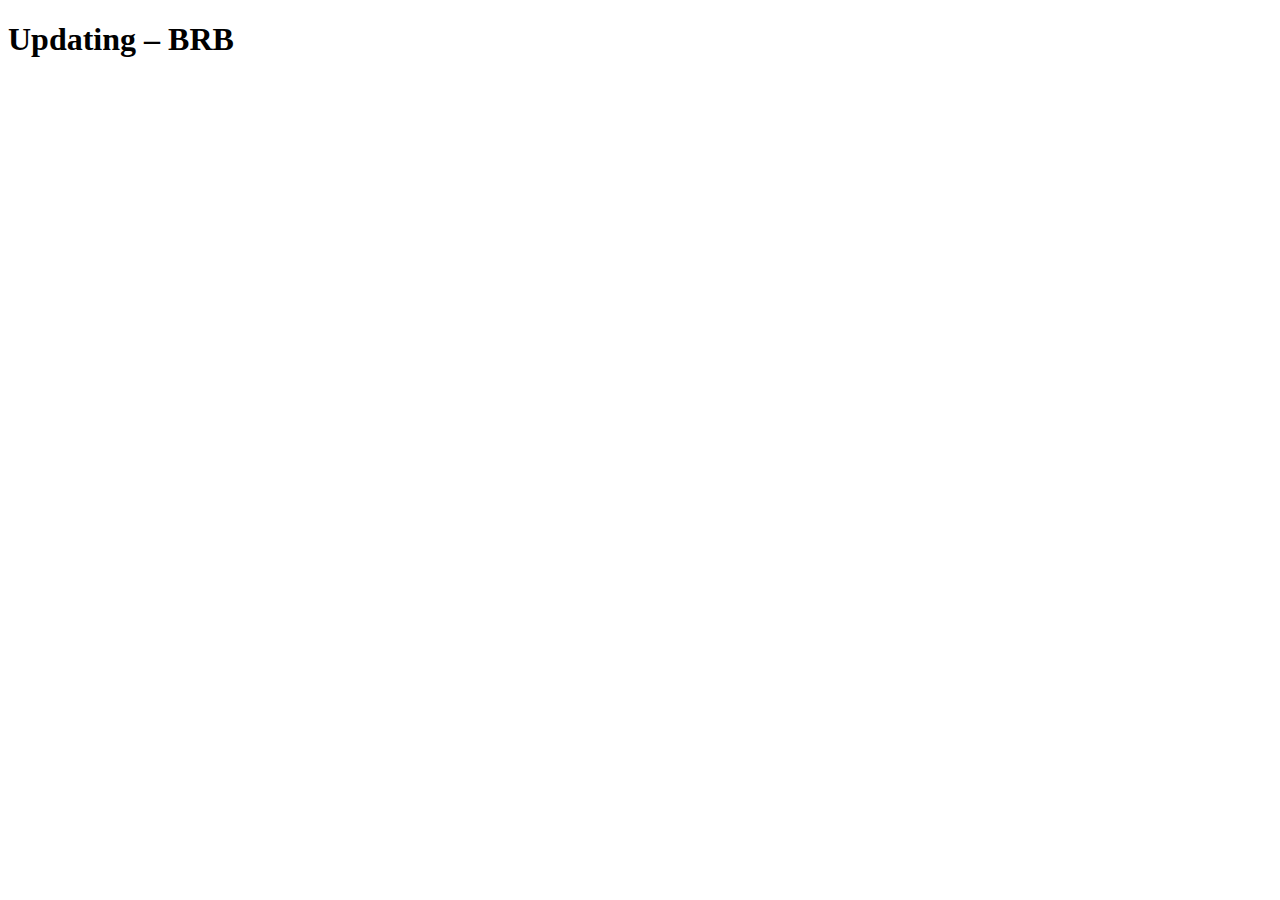
<file: index_2.html>
<!DOCTYPE html>
<html lang="en">
<head>
    <!-- Global site tag (gtag.js) - Google Analytics -->

  <script async src="https://www.googletagmanager.com/gtag/js?id=UA-6881481-17">
  </script>
  <script>
   window.dataLayer = window.dataLayer || [];
   function gtag(){dataLayer.push(arguments);}
   gtag('js', new Date());

   gtag('config', 'UA-6881481-17');
  </script>

  <title>Nice Portfolio - Design portfolio inspiration at the push of a button</title>
  <meta name="viewport" content="width=device-width,initial-scale=1.0">
    <meta content="A showcase of the best design portfolios on the web today. Push button, get portfolio." name="description">
    <meta name="keywords" content="Design, Portfolios, Product Design, Designers, Inspirations, Web Design">
    <meta name="twitter:card" content="summary" />
<meta name="twitter:site" content="@kimw" />
<meta name="twitter:title" content="Nice Portfolio" />
<meta name="twitter:description" content="Design portfolio inspiration at the push of a button." />
<meta name="twitter:image" content="http://niceportfol.io/niceportfolio_twittercard.png" />
    
    
<link rel="stylesheet" type="text/css" href="style.css">
    <link rel="stylesheet" type="text/css" href="fonts/icons.css">
<link href="favicon-32x32.png" rel="icon" sizes="32x32" type="image/png">
<link href="favicon-16x16.png" rel="icon" sizes="16x16" type="image/png">
<script src="https://code.jquery.com/jquery-3.3.1.min.js" integrity="sha256-FgpCb/KJQlLNfOu91ta32o/NMZxltwRo8QtmkMRdAu8=" crossorigin="anonymous"></script>
<script src="js/folios.js"></script>
<script src="js/colours.js"></script>
    <script>
  $(function(){
    var includes = $('[data-include]');
    jQuery.each(includes, function(){
      var file = 'views/' + $(this).data('include') + '.html';
      $(this).load(file);
    });
  });
</script>
    
    <script>
        $.ajaxPrefilter(function( options, original_Options, jqXHR ) { options.async = true; });
    </script>

   
</head>
<body id="body" class="light-mode"> 

<h1>Updating – BRB </h1>


</body>
</html>
</file>
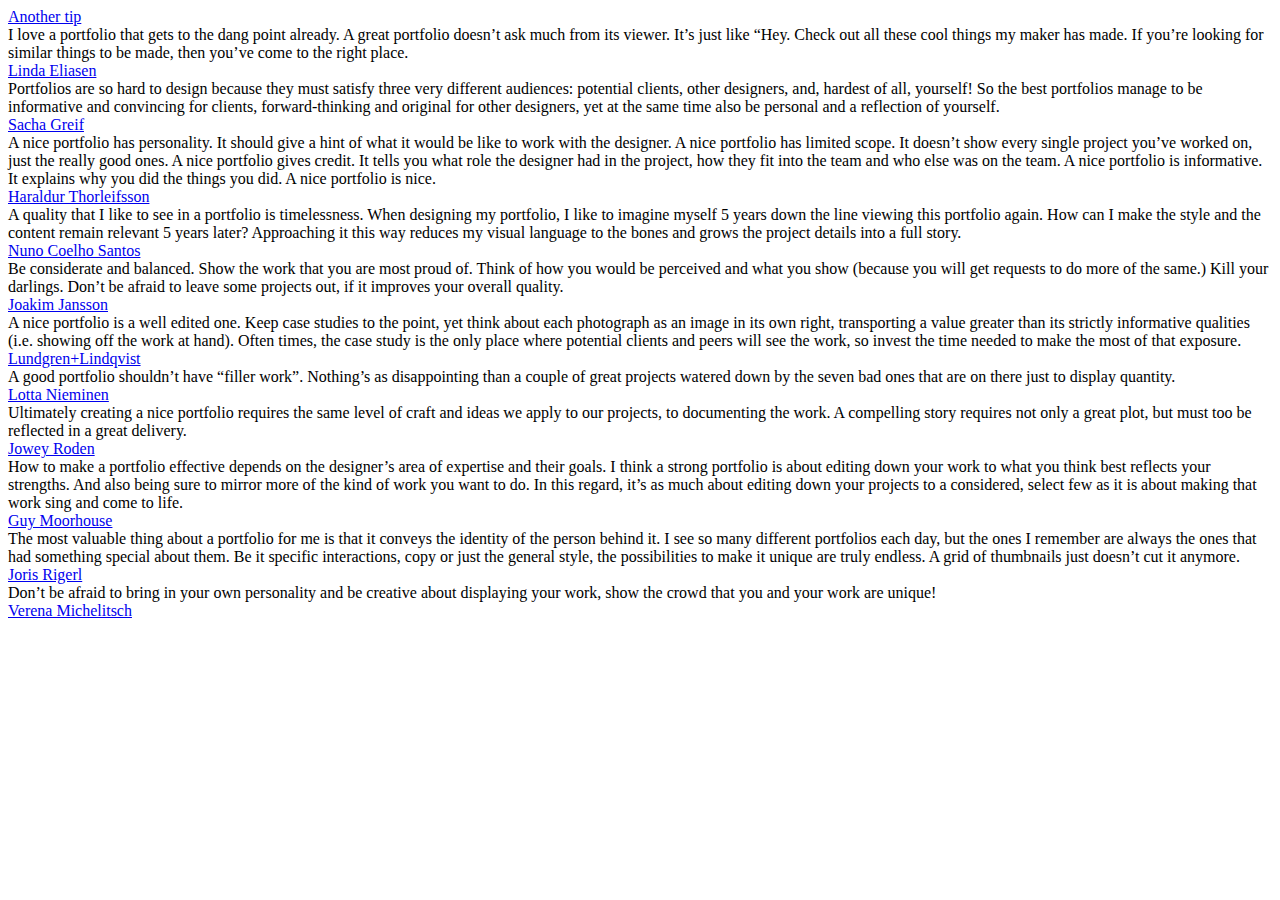
<file: views/tips.html>
<!DOCTYPE html>
<html lang ="en">
<head>
<meta charset="UTF-8">
<title>Tips</title>
<link rel="stylesheet" type="text/css" href="http://niceportfol.io/style.css">
<script src="http://niceportfol.io/js/folios.js"></script>
<script src="http://niceportfol.io/js/colours.js"></script>

</head>   



<div class="quoteRandom"><a class="generator fixLeft" href="#">Another tip</a></div>

<div class="hide">
 <div id="folioTip1" class="folioTip">
    I love a portfolio that gets to the dang point already. A great portfolio doesn’t ask much from its viewer. It’s just like “Hey. Check out all these cool things my maker has made. If you’re looking for similar things to be made, then you’ve come to the right place. <br><a class="folioLink" href="http://lindaeliasen.com/" target="_blank">Linda Eliasen</a> 
 </div>
 <div id="folioTip2" class="folioTip">
    Portfolios are so hard to design because they must satisfy three very different audiences: potential clients, other designers, and, hardest of all, yourself! So the best portfolios manage to be informative and convincing for clients, forward-thinking and original for other designers, yet at the same time also be personal and a reflection of yourself. <br><a class="folioLink" href="https://sachagreif.com/" target="_blank">Sacha Greif</a> 
 </div>
 <div id="folioTip3" class="folioTip">
    A nice portfolio has personality. It should give a hint of what it would be like to work with the designer. A nice portfolio has limited scope. It doesn’t show every single project you’ve worked on, just the really good ones. A nice portfolio gives credit. It tells you what role the designer had in the project, how they fit into the team and who else was on the team. A nice portfolio is informative. It explains why you did the things you did. A nice portfolio is nice. <br><a class="folioLink" href="https://ueno.co/" target="_blank">Haraldur Thorleifsson</a> 
 </div>
 <div id="folioTip4" class="folioTip">
    A quality that I like to see in a portfolio is timelessness. When designing my portfolio, I like to imagine myself 5 years down the line viewing this portfolio again. How can I make the style and the content remain relevant 5 years later? Approaching it this way reduces my visual language to the bones and grows the project details into a full story. <br><a class="folioLink" href="https://nunocoelhosantos.com/" target="_blank">Nuno Coelho Santos</a> 
 </div>
 <div id="folioTip5" class="folioTip">
    Be considerate and balanced. Show the work that you are most proud of. Think of how you would be perceived and what you show (because you will get requests to do more of the same.) Kill your darlings. Don’t be afraid to leave some projects out, if it improves your overall quality. <br><a class="folioLink" href="http://sanscolour.com/" target="_blank">Joakim Jansson</a> 
 </div>
 <div id="folioTip6" class="folioTip">
    A nice portfolio is a well edited one. Keep case studies to the point, yet think about each photograph as an image in its own right, transporting a value greater than its strictly informative qualities (i.e. showing off the work at hand). Often times, the case study is the only place where potential clients and peers will see the work, so invest the time needed to make the most of that exposure. <br><a class="folioLink" href="https://www.lundgrenlindqvist.se/" target="_blank">Lundgren+Lindqvist</a> 
 </div>
 <div id="folioTip7" class="folioTip">
    A good portfolio shouldn’t have “filler work”. Nothing’s as disappointing than a couple of great projects watered down by the seven bad ones that are on there just to display quantity. <br><a class="folioLink" href="https://www.lottanieminen.com/" target="_blank">Lotta Nieminen</a> 
 </div>
 <div id="folioTip8" class="folioTip">
    Ultimately creating a nice portfolio requires the same level of craft and ideas we apply to our projects, to documenting the work. A compelling story requires not only a great plot, but must too be reflected in a great delivery. <br><a class="folioLink" href="https://koto.studio/" target="_blank">Jowey Roden</a> 
 </div>

 <div id="folioTip9" class="folioTip">
    How to make a portfolio effective depends on the designer’s area of expertise and their goals. I think a strong portfolio is about editing down your work to what you think best reflects your strengths. And also being sure to mirror more of the kind of work you want to do. In this regard, it’s as much about editing down your projects to a considered, select few as it is about making that work sing and come to life. <br><a class="folioLink" href="https://www.futurefabric.co/" target="_blank">Guy Moorhouse</a> 
 </div>

  <div id="folioTip10" class="folioTip">
    The most valuable thing about a portfolio for me is that it conveys the identity of the person behind it. I see so many different portfolios each day, but the ones I remember are always the ones that had something special about them. Be it specific interactions, copy or just the general style, the possibilities to make it unique are truly endless. A grid of thumbnails just doesn’t cut it anymore. <br><a class="folioLink" href="http://rigerl.com/" target="_blank">Joris Rigerl</a> 
 </div>

<div id="last-tip">
    Don’t be afraid to bring in your own personality and be creative about displaying your work, show the crowd that you and your work are unique! <br><a class="folioLink" href="https://verenamichelitsch.com/" target="_blank">Verena Michelitsch</a> 
</div>
</div>



<script type="text/javascript">$(document).ready(function () {
    var all,
        randomed;
    
    all = generateAll();
    randomed = generateRandomed(all);
    
    $(".generator").on("click", function (evt) {
        evt.preventDefault();
        randomed = doNext(all, randomed);
    });
});

function generateAll() {
    // Generates the array of "all" divs to work on
    var a = [];
    var divs = $(".hide > div.folioTip");
    for (var i = 1; i <= divs.length; i++) {
        a.push(i);
    }
    return a;
}

function generateRandomed(all) {
    // Randomizes the original array
    randomed = fisherYates(all);
    return randomed;
}

function doNext(all, randomed) {
    $(".folioTip, #last-tip").hide();
    
    if (randomed.length < 1) {
        $("#last-tip").show();
        randomed = generateRandomed(all);
    } else {
        var next = randomed.shift();
        var selector = "#folioTip" + next;
        $(selector).show();
    }
    
    return randomed;
}

// Randomizes an array and returns the new one (doesn't modify original)
function fisherYates ( myArray ) {
  var return_arr = myArray.slice(0);
  var i = return_arr.length;
  if ( i == 0 ) return false;
  while ( --i ) {
     var j = Math.floor( Math.random() * ( i + 1 ) );
     var tempi = return_arr[i];
     var tempj = return_arr[j];
     return_arr[i] = tempj;
     return_arr[j] = tempi;
  }
  return return_arr;
}</script>
</file>
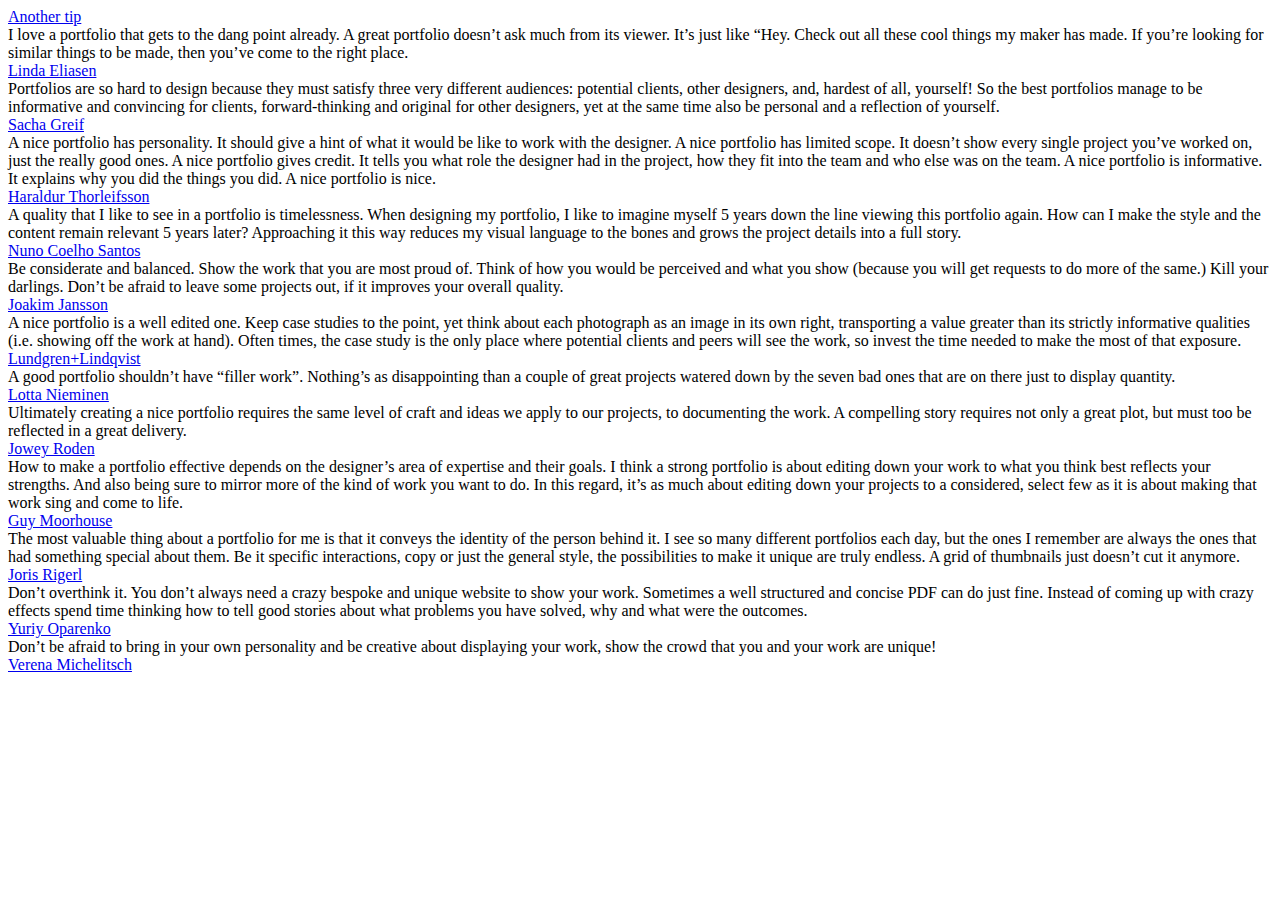
<file: np2021/views/tips.html>
<!DOCTYPE html>
<html lang ="en">
<head>
<meta charset="UTF-8">
<title>Tips</title>
<link rel="stylesheet" type="text/css" href="http://niceportfol.io/style.css">
<script src="http://niceportfol.io/js/folios.js"></script>
<script src="http://niceportfol.io/js/colours.js"></script>

</head>   



<div class="quoteRandom"><a class="generator fixLeft" href="#">Another tip</a></div>

<div class="hide">
 <div id="folioTip1" class="folioTip">
    I love a portfolio that gets to the dang point already. A great portfolio doesn’t ask much from its viewer. It’s just like “Hey. Check out all these cool things my maker has made. If you’re looking for similar things to be made, then you’ve come to the right place. <br><a class="folioLink" href="http://lindaeliasen.com/" target="_blank">Linda Eliasen</a> 
 </div>
 <div id="folioTip2" class="folioTip">
    Portfolios are so hard to design because they must satisfy three very different audiences: potential clients, other designers, and, hardest of all, yourself! So the best portfolios manage to be informative and convincing for clients, forward-thinking and original for other designers, yet at the same time also be personal and a reflection of yourself. <br><a class="folioLink" href="https://sachagreif.com/" target="_blank">Sacha Greif</a> 
 </div>
 <div id="folioTip3" class="folioTip">
    A nice portfolio has personality. It should give a hint of what it would be like to work with the designer. A nice portfolio has limited scope. It doesn’t show every single project you’ve worked on, just the really good ones. A nice portfolio gives credit. It tells you what role the designer had in the project, how they fit into the team and who else was on the team. A nice portfolio is informative. It explains why you did the things you did. A nice portfolio is nice. <br><a class="folioLink" href="https://ueno.co/" target="_blank">Haraldur Thorleifsson</a> 
 </div>
 <div id="folioTip4" class="folioTip">
    A quality that I like to see in a portfolio is timelessness. When designing my portfolio, I like to imagine myself 5 years down the line viewing this portfolio again. How can I make the style and the content remain relevant 5 years later? Approaching it this way reduces my visual language to the bones and grows the project details into a full story. <br><a class="folioLink" href="https://nunocoelhosantos.com/" target="_blank">Nuno Coelho Santos</a> 
 </div>
 <div id="folioTip5" class="folioTip">
    Be considerate and balanced. Show the work that you are most proud of. Think of how you would be perceived and what you show (because you will get requests to do more of the same.) Kill your darlings. Don’t be afraid to leave some projects out, if it improves your overall quality. <br><a class="folioLink" href="http://sanscolour.com/" target="_blank">Joakim Jansson</a> 
 </div>
 <div id="folioTip6" class="folioTip">
    A nice portfolio is a well edited one. Keep case studies to the point, yet think about each photograph as an image in its own right, transporting a value greater than its strictly informative qualities (i.e. showing off the work at hand). Often times, the case study is the only place where potential clients and peers will see the work, so invest the time needed to make the most of that exposure. <br><a class="folioLink" href="https://www.lundgrenlindqvist.se/" target="_blank">Lundgren+Lindqvist</a> 
 </div>
 <div id="folioTip7" class="folioTip">
    A good portfolio shouldn’t have “filler work”. Nothing’s as disappointing than a couple of great projects watered down by the seven bad ones that are on there just to display quantity. <br><a class="folioLink" href="https://www.lottanieminen.com/" target="_blank">Lotta Nieminen</a> 
 </div>
 <div id="folioTip8" class="folioTip">
    Ultimately creating a nice portfolio requires the same level of craft and ideas we apply to our projects, to documenting the work. A compelling story requires not only a great plot, but must too be reflected in a great delivery. <br><a class="folioLink" href="https://koto.studio/" target="_blank">Jowey Roden</a> 
 </div>

 <div id="folioTip9" class="folioTip">
    How to make a portfolio effective depends on the designer’s area of expertise and their goals. I think a strong portfolio is about editing down your work to what you think best reflects your strengths. And also being sure to mirror more of the kind of work you want to do. In this regard, it’s as much about editing down your projects to a considered, select few as it is about making that work sing and come to life. <br><a class="folioLink" href="https://www.futurefabric.co/" target="_blank">Guy Moorhouse</a> 
 </div>

  <div id="folioTip10" class="folioTip">
    The most valuable thing about a portfolio for me is that it conveys the identity of the person behind it. I see so many different portfolios each day, but the ones I remember are always the ones that had something special about them. Be it specific interactions, copy or just the general style, the possibilities to make it unique are truly endless. A grid of thumbnails just doesn’t cut it anymore. <br><a class="folioLink" href="http://rigerl.com/" target="_blank">Joris Rigerl</a> 
 </div>
 
   <div id="folioTip11" class="folioTip">
    Don’t overthink it. You don’t always need a crazy bespoke and unique website to show your work. Sometimes a well structured and concise PDF can do just fine. Instead of coming up with crazy effects spend time thinking how to tell good stories about what problems you have solved, why and what were the outcomes. <br><a class="folioLink" href="https://twitter.com/oparenko" target="_blank">Yuriy Oparenko</a> 
 </div>

<div id="last-tip">
    Don’t be afraid to bring in your own personality and be creative about displaying your work, show the crowd that you and your work are unique! <br><a class="folioLink" href="https://verenamichelitsch.com/" target="_blank">Verena Michelitsch</a> 
</div>
</div>



<script type="text/javascript">$(document).ready(function () {
    var all,
        randomed;
    
    all = generateAll();
    randomed = generateRandomed(all);
    
    $(".generator").on("click", function (evt) {
        evt.preventDefault();
        randomed = doNext(all, randomed);
    });
});

function generateAll() {
    // Generates the array of "all" divs to work on
    var a = [];
    var divs = $(".hide > div.folioTip");
    for (var i = 1; i <= divs.length; i++) {
        a.push(i);
    }
    return a;
}

function generateRandomed(all) {
    // Randomizes the original array
    randomed = fisherYates(all);
    return randomed;
}

function doNext(all, randomed) {
    $(".folioTip, #last-tip").hide();
    
    if (randomed.length < 1) {
        $("#last-tip").show();
        randomed = generateRandomed(all);
    } else {
        var next = randomed.shift();
        var selector = "#folioTip" + next;
        $(selector).show();
    }
    
    return randomed;
}

// Randomizes an array and returns the new one (doesn't modify original)
function fisherYates ( myArray ) {
  var return_arr = myArray.slice(0);
  var i = return_arr.length;
  if ( i == 0 ) return false;
  while ( --i ) {
     var j = Math.floor( Math.random() * ( i + 1 ) );
     var tempi = return_arr[i];
     var tempj = return_arr[j];
     return_arr[i] = tempj;
     return_arr[j] = tempi;
  }
  return return_arr;
}</script>
</file>
<file: style.css>
img[data-src] {height: auto;
    width: 33%;
]


img {
  opacity: 1;
  transition: opacity 0.3s;
}

img[data-src] {
  opacity: 0;
}

@font-face {
    font-family: 'Visuelt';
    src: url('Visuelt-Regular.woff2') format('woff2'),
        url('Visuelt-Regular.woff') format('woff');
    font-weight: normal;
    font-style: normal;
    font-display: swap;
}
/* Spacebar styling
.keystyle {box-shadow: 1px 1px 0px #999, 2px 2px 0px #999, 3px 3px 0px #999, 4px 4px 0px #999, 5px 5px 0px #999, 6px 6px 0px #999;
} */

.spacebar {    font-size: 1em;
    color: #e8e8e8;
    margin-top: 58px;
display:block;}

.wrapInfo {
  height: 100%;
  width: 100%;
  display: flex;
  color: lightslategray;
   font-size: calc(1em + 1vw);
   line-height: 125%;
}





.wrapInfo span {
  align-self: flex-end;
}

.folioTip,#last-tip {
  display: none;
  color: black!important;
  font-size: .75em;
  line-height: 140%;
}
.btnContainer {
  position:fixed;
  top:0;
  left:0;
  right:0;
  bottom:0;
  text-align:center;
}
.centered {
  display:inline-block;
  vertical-align:middle;
  max-width:600px;
}
.btnContainer:before {
  content:"";
  display:inline-block;
  width:0;
  height:100%;
  vertical-align:middle;
}
.quoteRandom {
  bottom: 0;
  position: fixed;
  font-size:32px;
}

.siteName {cursor: help;}

a.generator {
  bottom: 0;
  right: 0;
  position: fixed;
  padding: 16px;
  font-size: 32px;
  color: orange;
  text-decoration: underline;
  transition: color 0.5s ease;
  background:none;
  border: none;
}
a.generator:hover {
  background:none;
  border: none;
  color: #d85b00;
  transition: color 0.5s ease;
}
a.fixTopRight {
  position: fixed;
  right: 0!important;
  width: fit-content;
  font-size:32px;
  color: darkkhaki;
    text-align:right;
  cursor: help;
  top:0;
  background: none;
    border: none;
    text-decoration: underline;
    transition: color 0.5s ease;
     cursor: ne-resize;
    padding-top:16px;
}
a.fixTopRight:hover {
  background: none;
    border: none;
    color: #847e39;
    text-decoration: underline;
    transition: color 0.5s ease;
     cursor: ne-resize;
}

a.fixLeft {
  position: fixed;
  left: 0!important;
  width: 65%;
  text-align:left;
  font-size:32px;
  color: olivedrab;
  cursor: help;
    background-color: rgba(255, 255, 255, 0.9);
}
a.fixLeft:hover {
  color: darkolivegreen;
     background-color: rgba(255, 255, 255, 0.9);
}
a#getportfolio {
  padding-top: 24px;
  padding-bottom: 24px;
  padding-right: 24px;
  padding-left: 24px;
}
#tips_wrapper {
  color: blue;
}
.tips {
  color: black;
  font-size: .9em;
  padding-bottom: 40px;
  line-height: 140%;
}
.siteCredits {
  color:lightslategray;
  padding-bottom:0px;
}
a.creditLink {
  color: black;
  border: 0px;
  background: none;
  padding:0px;
  text-decoration: underline;
  transition: all 0.5s ease;
  cursor: ne-resize;
}
a.creditLink:hover {
  text-decoration: underline;
  transition: all 0.5s ease;
  cursor: ne-resize;
}
a {
  color: black;
  border: 5px outset white;
  background: #eee;
  padding-right: 20px;
  padding-left: 20px;
  padding-bottom: 14px;
  padding-top: 14px;
  text-decoration: none;
  transition: background 0.5s ease;
}
a:hover {
  background: #e6e3e3;
  transition: background 0.5s ease;
}
.dev-hidden {
  display:none!important;
}
* {
  box-sizing: border-box;
  &::before, &::after {
    box-sizing: border-box;
  }
}
* > .fa-hover-show,*:hover > .fa-hover-hidden,*:focus > .fa-hover-hidden{
  display: none;
  transition: all 0.5s ease;
}
*:focus > .fa-hover-show,*:hover > .fa-hover-show {
  display: inline-block;
  transition: all 0.5s ease;
}
@keyframes fadein {
  from {
    opacity: 0;
  }
  to {
    opacity: 1;
  }
}
/* Firefox < 16 */
@-moz-keyframes fadein {
  from {
    opacity: 0;
  }
  to {
    opacity: 1;
  }
}
/* Safari, Chrome and Opera > 12.1 */
@-webkit-keyframes fadein {
  from {
    opacity: 0;
  }
  to {
    opacity: 1;
  }
}
/* Internet Explorer */
@-ms-keyframes fadein {
  from {
    opacity: 0;
  }
  to {
    opacity: 1;
  }
}
/* Opera < 12.1 */
@-o-keyframes fadein {
  from {
    opacity: 0;
  }
  to {
    opacity: 1;
  }
}
.toggle {
  opacity: 0.0;
  transition: all 0.5s ease;
}
.updatedOn {
  cursor:default;
  color:#3a3939!important;
  text-decoration:none!important;
  border:none!important;
  background-color:white!important;
  padding:0px!important;
}
a.folioLink {
  cursor: ne-resize;
  padding-top: 0px;
  padding-left:0px;
  padding-right: 0px;
  padding-bottom:0px;
  background: white;
  border: none;
  text-decoration: underline;
  transition: all 0.5s ease;
}
a.folioLink:hover {
  cursor: ne-resize;
  color:black;
  background:white;
  border:none;
  opacity:1;
  transition: all 0.5s ease;
}
.container {
  position: relative;
  // needed to position absolute #navmin-height: 100%;
  // needed for a 100% height overlay of #navoverflow: hidden;
  // idempadding: 1em;
  color:black;
}
#nav_r {
  text-align:left;
  font-size:3rem;
  display: none;
  z-index: 999;
  position: fixed;
  width: 100%;
  height: 100%;
  top: 0;
  left: 0;
  box-sizing: border-box;
  color: white;
  background-color: white;
  padding-right: 40%;
  padding-top: 32px;
  padding-bottom:32px;
  padding-left: 32px;
  overflow-y: scroll;
  text-align: left;
  padding-right:40%!important;
}
#nav_r.menu-open {
  display: block;
}
.container {
  position: relative;
  // needed to position absolute #navmin-height: 100%;
  // needed for a 100% height overlay of #navoverflow: hidden;
  // idempadding: 1em;
  color:black;
}


#nav_info {
  text-align:left;
  font-size:3rem;
  display: none;
  z-index: 999;
  position: fixed;
  width: 100%;
  height: 100%;
  top: 0;
  left: 0;
  box-sizing: border-box;
  color: white;
  background-color: white;
  padding-left: 40%;
  padding-top: 32px;
  padding-bottom:32px;
  padding-right: 32px;
  overflow-y: scroll;
  text-align: left;
  padding-left:40%!important;
}
#nav_info.menu-open {
  display: block;
}
#open_info:hover{
  color:#1a99d6;
  transition: color 0.5s ease;
}
#close_info:hover{
  color:#1a99d6;
  transition: color 0.5s ease;
}
#open_info,#close_info {
  cursor: pointer;
  top: 0;
  left: 0;
  position: fixed;
  padding: 16px;
  font-size: 32px;
  color:skyblue;
  text-decoration: underline;
  transition: color 0.5s ease;
}
#close_info {
  background-color: white;
}




#nav {
  text-align:left;
  font-size:3rem;
  display: none;
  z-index: 999;
  position: fixed;
  width: 100%;
  height: 100%;
  top: 0;
  left: 0;
  box-sizing: border-box;
  color: white;
  background-color: white;
  padding-left: 40%;
  padding-top: 32px;
  padding-bottom:32px;
  padding-right: 32px;
  overflow-y: scroll;
  text-align: ;
  padding-left:40%!important;
}
#nav.menu-open {
  display: block;
}
#open:hover{
  color:red;
  transition: color 0.5s ease;
}
#close:hover{
  color:red;
  transition: color 0.5s ease;
}
#open,#close {
  cursor: pointer;
  bottom: 0;
  left: 0;
  position: fixed;
  padding: 16px;
  font-size: 32px;
  color:lightcoral;
  text-decoration: underline;
  transition: color 0.5s ease;
}
#close {
  background-color: white;
}
#open_r:hover{
  color:pink;
  transition: color 0.5s ease;
}
#close_r:hover{
  color:#d85b00;
  transition: color 0.5s ease;
}
#open_r,#close_r {
  cursor: pointer;
  bottom: 0;
  right: 0;
  position: fixed;
  padding: 16px;
  font-size: 32px;
  color:orange;
  text-decoration: underline;
  transition: color 0.5s ease;
}
#close_r {
  background-color: white;
}
/* .menu-label {
  margin-right: 0.5em;
}
*/
#open.menu-open {
  visibility: hidden;
  // only needed when you use a transparent background for #nav
}
body {  animation-delay: 1.8s;
  -webkit-animation: fadein 1.8s;
  /* Safari, Chrome and Opera > 12.1 */
  -moz-animation: fadein 1.8s;
  /* Firefox < 16 */
  -ms-animation: fadein 1.8s;
  /* Internet Explorer */
  -o-animation: fadein 1.8s;
  /* Opera < 12.1 */
  animation: fadein 1.8s;
}
body.light-mode {
  font-family: 'Visuelt', Arial, "Helvetica Neue", Helvetica, "Lucida Grande", sans-serif;
  color:white;
  font-size: 2rem;
  line-height: 1.5;
  display: flex;
  display: -webkit-flex;
  justify-content: center;
  -webkit-justify-content: center;
  align-items: center;
  -webkit-align-items: center;
  -webkit-box-orient: horizontal;
  margin: 0;
  min-height: 100vh;
  overflow: hidden;
  max-height: 100%;
  background-color: white;
}
body.dark-mode {
  font-family: 'Visuelt', "Helvetica Neue", Helvetica, "Lucida Grande", sans-serif;
  color:white;
  font-size: 2rem;
  line-height: 1.5;
  display: flex;
  align-items: center;
  justify-content: center;
  margin: 0;
  min-height: 100vh;
  overflow: hidden;
  max-height: 100%;
  background-color: #3a3939;
}
a {
  color: black;
  border: 5px outset white;
  background: #eee;
  padding-right: 20px;
  padding-left: 20px;
  padding-bottom: 14px;
  padding-top: 14px;
  text-decoration: none;
  transition: background 0.5s ease;
}
a:hover {
  background: #e6e3e3;
  transition: background 0.5s ease;
}
a:active {
  border-style: inset;
}
#sitename {
  top: 0;
  left: 0;
  position: fixed;
  padding: 16px;
  font-size: 32px;
  color: skyblue;
}
#credit {
  bottom: 0;
  left: 0;
  position: fixed;
  padding: 16px;
  font-size: 32px;
  color:lightcoral;
}
#submit {
  bottom: 0;
  right: 0;
  position: fixed;
  padding: 16px;
  font-size: 32px;
  color: black;
}
#social {
  top: 0;
  right: 0;
  position: fixed;
  padding: 16px;
  font-size: 32px;
  color: mediumseagreen;
}
a.sitename {
  color: skyblue;
  cursor: cell!important;
}
a.sitename:hover {
  color:#1a99d6;
}
a.credit {
  color:lightcoral;
}
a.credit:hover {
  color: indianred;
}
a.submit {
  color: black;
}
a.submit:hover {
  color: grey;
}
a.social {
  color:mediumseagreen;
  cursor: ne-resize;
}
a.social:hover {
  color:green;
  cursor: ne-resize;
}
a.links {
  cursor: pointer;
  padding: 0px;
  border: 0px;
  background: none;
  text-decoration: underline;
  transition: color 0.5s ease;
}
a.links:hover{
  opacity: 1;
  transition: color 0.5s ease;
}
@media screen and (min-width: 1500px) {

    #open_info, #close_info {font-size: 44px;}
  body.light-mode {
    font-size: 2.7rem;
  }
  body.dark-mode {
    font-size: 2.7rem;
  }
  #close_r {
    font-size: 44px;
  }
  a.generator {
    font-size: 44px;
  }
  a.fixLeft {
    font-size: 44px;
  }
   a.fixTopRight {
    font-size: 44px;
  }

  #siteName {
    font-size: 44px;
  }
  #credit {
    font-size: 44px;
  }
  #submit {
    font-size: 44px;
  }
  #social {
    font-size: 44px;
  }
  #open {
    font-size: 44px;
  }
  #close {
    font-size: 44px;
  }
  #nav {
    font-size: 3.7rem;
  }
  #nav_r {
    font-size: 3.7rem;
  }
}
@media all and (max-width: 740px) {
    
     .spacebar {display:none;}
    
    a#getportfolio {padding-top: 20px; padding-bottom: 20px; padding-right: 20px; padding-left: 20px;}


  .wrapInfo {
  font-size: calc(.7em + 1vw);
}


  #open_info, #close_info  {font-size: 26px;}

 
  a.fixLeft:hover {
    color: darkolivegreen;
       background-color: rgba(255, 255, 255, 0.9);
  }
  .siteCredits {
    padding-bottom: 100px;
  }
  /* #getportfolio{
    margin-top: -35%;
  }
  */
  .toggle {
    opacity: 1;
    transition: all 0.5s ease;
  }
  a.generator {
    font-size: 26px;
  }
  a.fixLeft {
    font-size: 26px;
    width: 50%;
  }
   a.fixTopRight {
    font-size: 26px;
    width: 72%;
    text-align: right;
  }
  #siteName {
    font-size: 26px;
  }
  #credit {
    font-size: 26px;
  }
  #submit {
    font-size: 26px;
  }
  #social {
    font-size: 26px;
  }
  #nav {
    font-size:2rem;
    text-align:left;
  }
  #nav_r {
    font-size:2rem;
    text-align:left;
  }
  body.light-mode {
    font-size: 1.3rem;
  }
  body.dark-mode {
    font-size: 1.3rem;
  }
  #nav {
    overflow-y: scroll;
    padding-left: 16px!important;
    padding-botom:56px!important;
  }
  #nav_info {
    overflow-y: scroll;
    padding-left: 16px!important;
    padding-botom:56px!important;
  }
  #nav_r {
    overflow-y: scroll;
    padding-right: 16px!important;
    padding-left: 16px!important;
  }
  #close_r {
    width: 100%;
    text-align:right;
    right:0;
    position:fixed;
    text-align:0;
    font-size: 26px;
    background-color:rgba(255, 255, 255, 0.9);
  }
  #open {
    font-size: 26px;
  }
  #close {
    width: 100%;
    bottom: 0;
    left: 0;
    position: fixed;
    padding: 16px;
    font-size: 26px;
    color:lightcoral;
    text-decoration: underline;
    transition: color 0.5s ease;
    background-color:rgba(255, 255, 255, 0.9)
}
}

@media only screen 
  and (min-width: 1024px) 
  and (max-height: 1366px) 
  and (-webkit-min-device-pixel-ratio: 1.5) {
    a.fixTopRight { width: 72%;}
/*      .spacebar {display:none;} */
}
</file>
<file: fonts/icons.css>
@font-face {
  font-family: 'fontello';
  src: url('fontello.eot?21942214');
  src: url('fontello.eot?21942214#iefix') format('embedded-opentype'),
       url('fontello.woff2?21942214') format('woff2'),
       url('fontello.woff?21942214') format('woff'),
       url('fontello.ttf?21942214') format('truetype'),
       url('fontello.svg?21942214#fontello') format('svg');
  font-weight: normal;
  font-style: normal;
}
/* Chrome hack: SVG is rendered more smooth in Windozze. 100% magic, uncomment if you need it. */
/* Note, that will break hinting! In other OS-es font will be not as sharp as it could be */
/*
@media screen and (-webkit-min-device-pixel-ratio:0) {
  @font-face {
    font-family: 'fontello';
    src: url('../font/fontello.svg?21942214#fontello') format('svg');
  }
}
*/
 
 [class^="icon-"]:before, [class*=" icon-"]:before {
  font-family: "fontello";
  font-style: normal;
  font-weight: normal;
  speak: never;
 
  display: inline-block;
  text-decoration: inherit;
  width: 1em;
  margin-right: .2em;
  text-align: center;
  /* opacity: .8; */
 
  /* For safety - reset parent styles, that can break glyph codes*/
  font-variant: normal;
  text-transform: none;
 
  /* fix buttons height, for twitter bootstrap */
  line-height: 1em;
 
  /* Animation center compensation - margins should be symmetric */
  /* remove if not needed */
  margin-left: .2em;
 
  /* you can be more comfortable with increased icons size */
  /* font-size: 120%; */
 
  /* Font smoothing. That was taken from TWBS */
  -webkit-font-smoothing: antialiased;
  -moz-osx-font-smoothing: grayscale;
 
  /* Uncomment for 3D effect */
  /* text-shadow: 1px 1px 1px rgba(127, 127, 127, 0.3); */
}
 
.icon-folderopen:before { content: '\e800'; } /* '' */
.icon-folderclosed:before { content: '\e801'; } /* '' */
</file>
